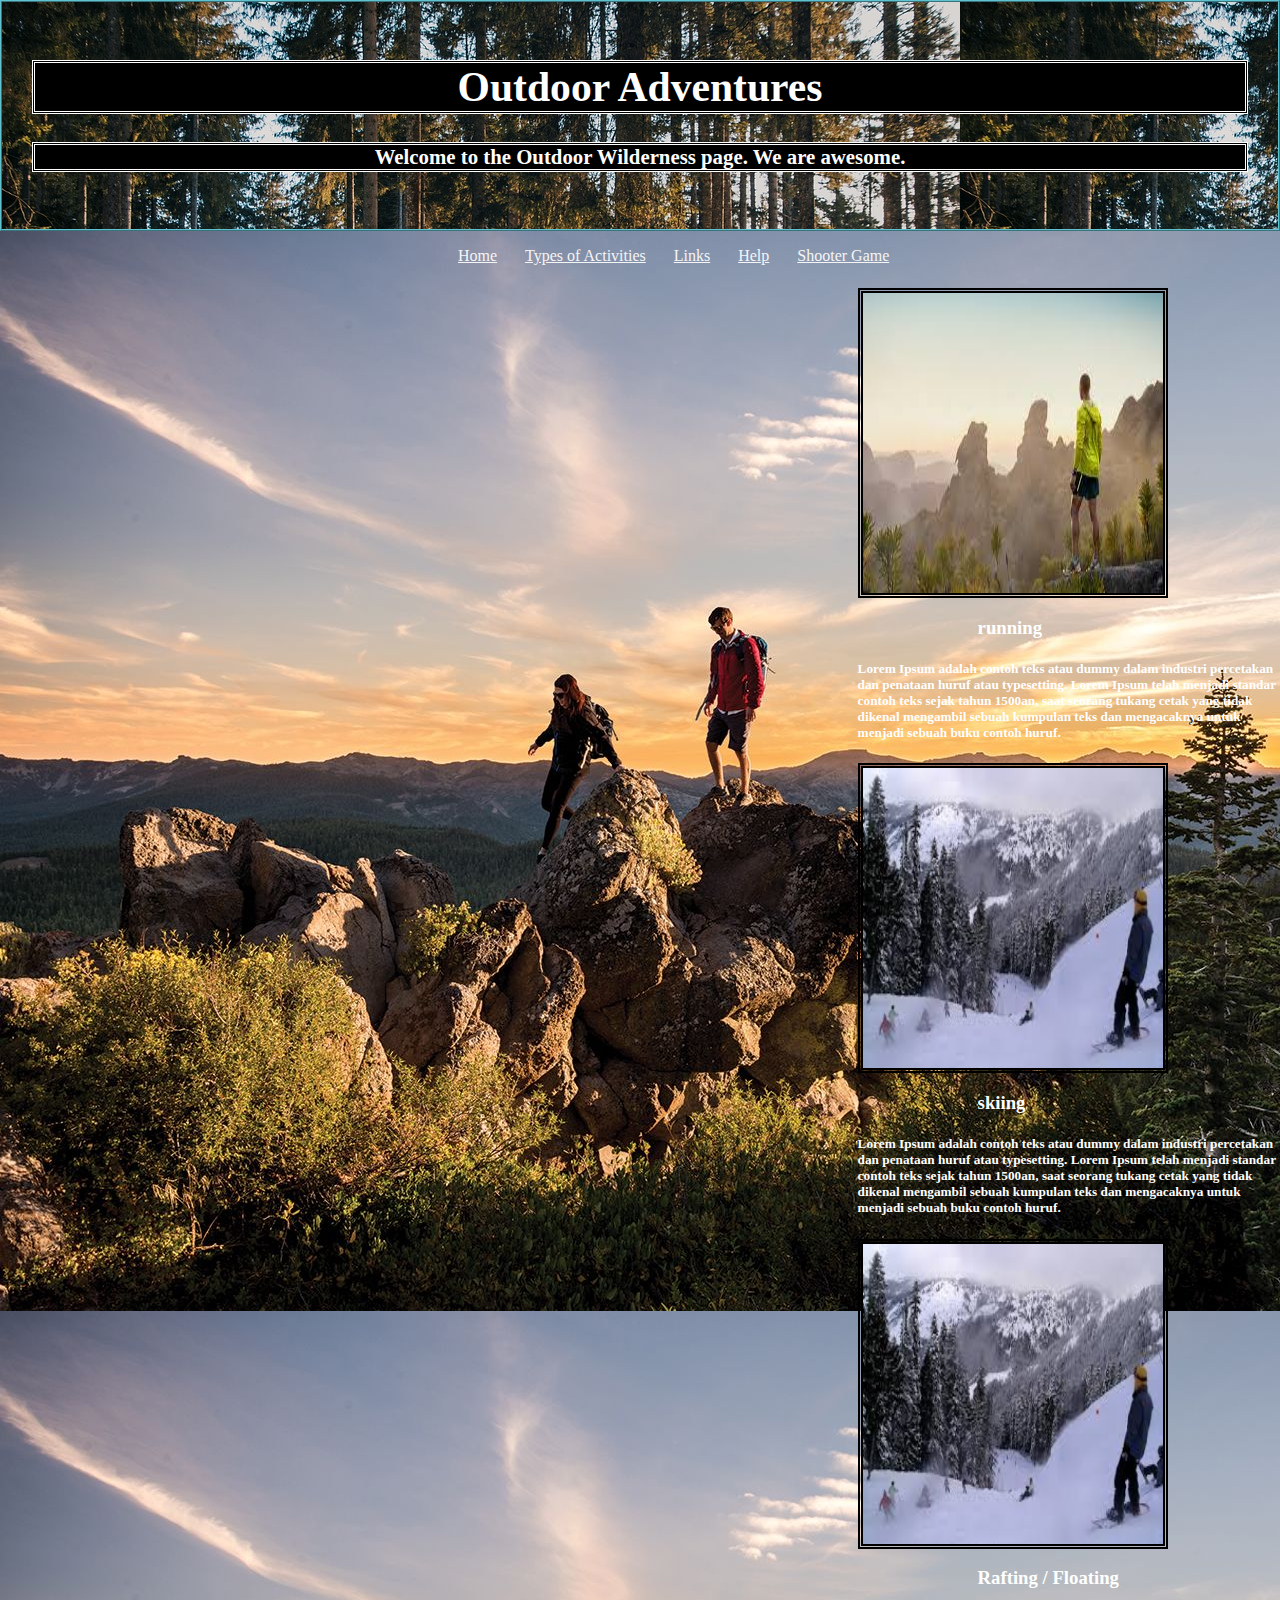
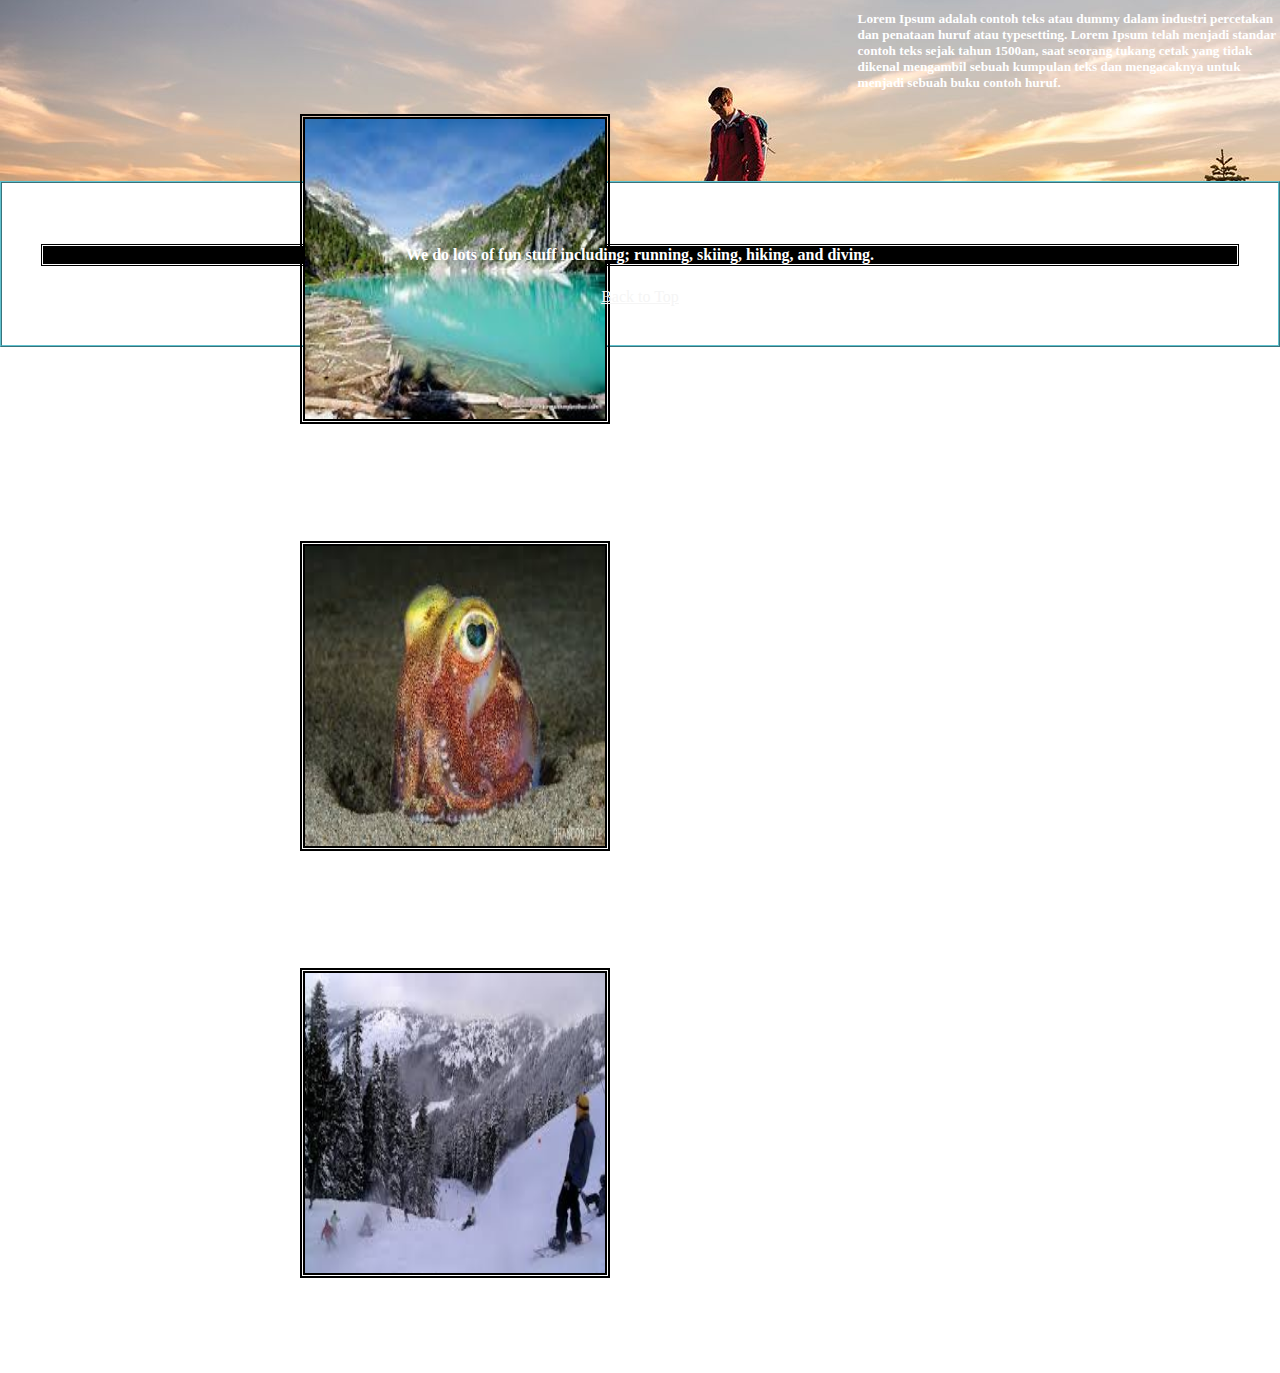
<file: index.html>
<html>
    <head>
        <title>Outdoor Adventures</title>
        <link href="index.css" type="text/css" rel="stylesheet">
        <!all pictures acquired from the internet>
    </head>
    
    <body>
        <header>
            <h1>Outdoor Adventures</h1>
            <h4>Welcome to the Outdoor Wilderness page. We are awesome.</h3>
            </header>
            <nav>
                <ul>
                    <li><a href="index.html">Home</a></li>
                    <li><a href="guide.html">Types of Activities</a></li>
                    <li><a href="links.html">Links</a></li>
                    <li><a href="https://www.google.com/search?q=code+fellows+101&oq=codefellows&aqs=chrome.2.69i57j0l5.7305j0j7&sourceid=chrome&ie=UTF-8">Help</a></li>
                    <li><a href="https://jinman36.github.io/shooter-game/">Shooter Game</a></li>
                </ul>
            </nav>
            
            <main>
                
                <section class="column">
                    <article>
                        <img src="pictures/runner.jpg" height="200px" height="100">
                        <h3>running</h3>
                        <h5>Lorem Ipsum adalah contoh teks atau dummy dalam industri percetakan dan penataan huruf atau typesetting. Lorem Ipsum telah menjadi standar contoh teks sejak tahun 1500an, saat seorang tukang cetak yang tidak dikenal mengambil sebuah kumpulan teks dan mengacaknya untuk menjadi sebuah buku contoh huruf.</h5> 
                    </article>    
                    
                    <article>             
                        <img src="pictures/ski.jpg" height="200px" height="100">
                        <h3>skiing</h3>
                        <h5>Lorem Ipsum adalah contoh teks atau dummy dalam industri percetakan dan penataan huruf atau typesetting. Lorem Ipsum telah menjadi standar contoh teks sejak tahun 1500an, saat seorang tukang cetak yang tidak dikenal mengambil sebuah kumpulan teks dan mengacaknya untuk menjadi sebuah buku contoh huruf.</h5> 
                    </article>
                    
                    <article>             
                        <img src="pictures/ski.jpg" height="200px" height="100">
                        <h3>Rafting / Floating</h3>
                        <h5>Lorem Ipsum adalah contoh teks atau dummy dalam industri percetakan dan penataan huruf atau typesetting. Lorem Ipsum telah menjadi standar contoh teks sejak tahun 1500an, saat seorang tukang cetak yang tidak dikenal mengambil sebuah kumpulan teks dan mengacaknya untuk menjadi sebuah buku contoh huruf.</h5> 
                    </article>
                </section class="column">
                
                <section>
                    <article>
                        <img src="pictures/hiking.jpg" height="200px" height="100">
                        <h3>hiking</h3>
                        <h5>Lorem Ipsum adalah contoh teks atau dummy dalam industri percetakan dan penataan huruf atau typesetting. Lorem Ipsum telah menjadi standar contoh teks sejak tahun 1500an, saat seorang tukang cetak yang tidak dikenal mengambil sebuah kumpulan teks dan mengacaknya untuk menjadi sebuah buku contoh huruf.</h5> 
                    </article>
                    
                    <article>               
                        <img src="pictures/diving.jpg" height="200px" height="100">
                        <h3>diving</h3>
                        <h5>Lorem Ipsum adalah contoh teks atau dummy dalam industri percetakan dan penataan huruf atau typesetting. Lorem Ipsum telah menjadi standar contoh teks sejak tahun 1500an, saat seorang tukang cetak yang tidak dikenal mengambil sebuah kumpulan teks dan mengacaknya untuk menjadi sebuah buku contoh huruf.</h5> 
                    </article>
                    
                    <article>             
                        <img src="pictures/ski.jpg" height="200px" height="100">
                        <h3>Fishing</h3>
                        <h5>Lorem Ipsum adalah contoh teks atau dummy dalam industri percetakan dan penataan huruf atau typesetting. Lorem Ipsum telah menjadi standar contoh teks sejak tahun 1500an, saat seorang tukang cetak yang tidak dikenal mengambil sebuah kumpulan teks dan mengacaknya untuk menjadi sebuah buku contoh huruf.</h5> 
                    </article>
                </section>
            </main>
            
            <footer>
                <h4>
                    We do lots of fun stuff including; running, skiing, hiking, and diving.
                </h4>
                <a href = "index.html" >Back to Top </a></footer> 
            </footer>
        </body>
        
        <script src='index.js'></script>
        </html>
</file>
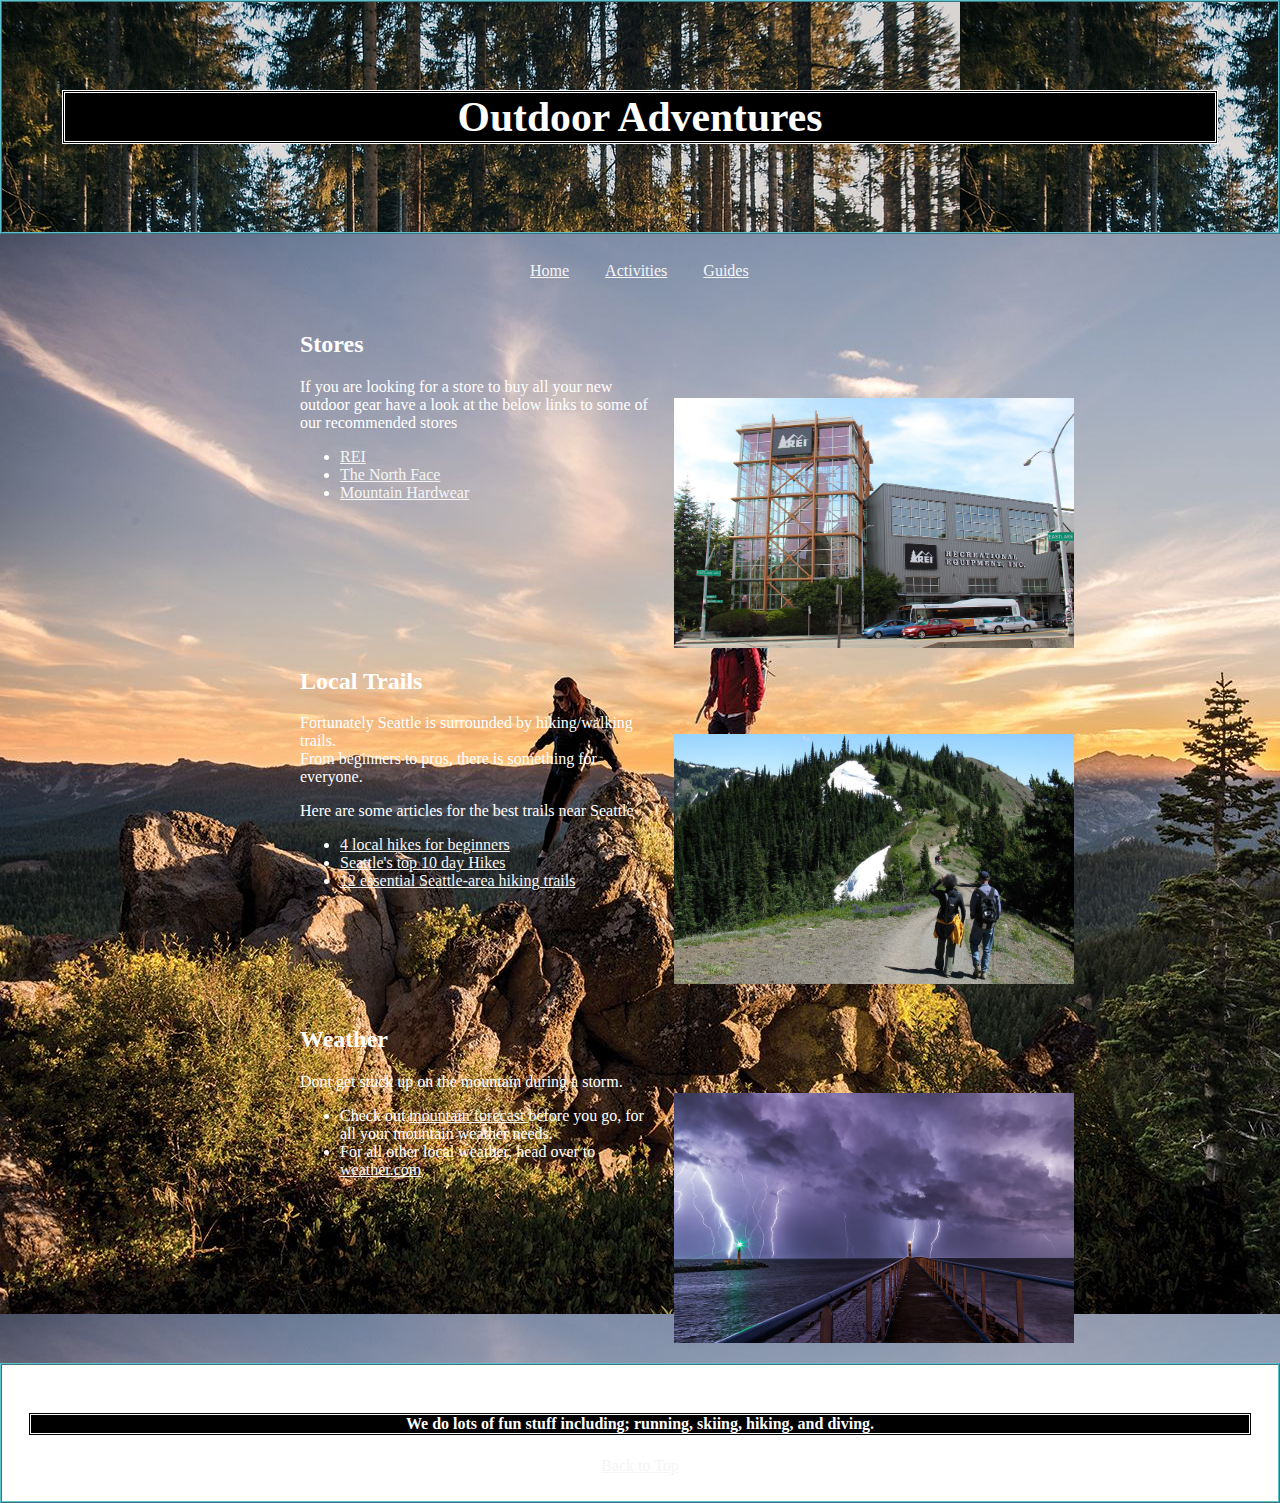
<file: links.html>
<html>
    
    <head>
        <title>Outdoor Adventures - useful links</title>
        <link href="links.css" rel="stylesheet" type = "text/css">
    </head>
    
    <body>
        <header>
        <h1>Outdoor Adventures</h1>
        </header>
        <nav> 
            <ul>
                <li> <a href = "index.html">Home </a></li>
                <li> <a href = "activities.html">Activities </a></li>
                <li> <a href = "guides.html">Guides</a></li>
            </ul>
        </nav>
        
        <main>
            <section>
                <div class = "article">
                    <h2>Stores</h2>
                    <img class= "links-image" src="pictures/rei.jpg" />
                    <p>If you are looking for a store to buy all your new outdoor gear have a look at the below links to some of our recommended stores</p>
                    <ul>
                        <li><a href = "https://www.rei.com/" target = "blank">REI</a></li>
                        <li> <a href = "https://www.thenorthface.com/" target = "blank">The North Face</a></li>
                        <li> <a href = "https://www.mountainhardwear.com/" target = "blank">Mountain Hardwear</a></li>
                    </ul>
                    
                </div>
                
                <div class = "article">
                    <h2> Local Trails</h2>
                    <img class = "links-image" src="pictures/hiking1.jpg" />
                    <p> Fortunately Seattle is surrounded by hiking/walking trails.<br>
                        From beginners to pros, there is something for everyone.</p>
                        <p>Here are some articles for the best trails near Seattle</p>
                        <ul>
                            <li><a href = "https://www.seattlemag.com/article/4-local-hikes-beginners" target = "blank">4 local hikes for beginners</a></li>
                            <li><a href = "https://www.backpacker.com/trips/seattles-top-10-dayhikes" target = "blank">Seattle's top 10 day Hikes</a> </li>
                            <li><a href = "https://seattle.curbed.com/maps/best-seattle-day-hikes-trails" target = "blank" >12 essential Seattle-area hiking trails</a></li>
                        </ul>
                    </div>
                    
                    <div class = "article">
                        <h2>Weather</h2>
                        <img class = "links-image" src="pictures/storm.jpg" />
                        <p>Dont get stuck up on the mountain during a storm.<p>
                            <ul>
                                <li> Check out <a href = "https://www.mountain-forecast.com/" target="blank"> mountain forecast </a> before you go, for all your mountain weather needs.</li>
                                <li>For all other local weather, head over to <a href = "https://weather.com/weather/tenday/l/Seattle+WA+USWA0395:1:US" target = "blank">weather.com</a> </li>
                            </ul>
                        </div>
                    </section>
                </main>    
                
                <footer>
                    <h4>
                        We do lots of fun stuff including; running, skiing, hiking, and diving.
                    </h4> 
                    <a href = "links.html" >Back to Top </a></footer>
                </footer>
                
            </body>
            <script src='links.js'></script>
            
            </html>
</file>
<file: index.css>
.column {
  float: right;
  width: 33%;
}

.clearfix::after {
  content: "column";
  clear: both;
  display: table;
}

a:hover {
  color:#4195ce;
}

h3:hover {
  color: #4195ce;
}

body {
  margin: 0px;
  width: auto;
}

header {
  border: 2px ridge rgb(96, 194, 207);
  padding: 30px;
  font-size:1.3em ;
  text-align: center;
  background-image: url("pictures/snow-pic.jpg");
  background-attachment: fixed;
}

main {
  border-width: auto;
  height: 1500;
  padding-top: 50px;
  background-image: url("pictures/hiking-background.jpg");
}
  
h1 {
  border-style: double;
  background-color: black;
  position: center;
  color: white;
}
  
h3 {
  padding-left: 120px;
  color: white;
}
  
  h4 {
    border-style: double;
    background-color: black;
    border-width: 100%;
    text-align: center;
    color: white;
    }

  h5 {
    color: white;
    text-align: left;

  }

  nav {
      float: left;
      width: 100%;
    }
    
    nav ul {
      padding-left: 35%;
      float: left;
      list-style-type: none;
    }
    
    nav li {
      float: left;
    }
    
    nav li a {
      display: block;
      height: 25px;
      padding: 0px 18px 0px 10px; 
      color: whitesmoke;
  }

  article img {
      height: 300px;
      width: 300px;
      border-style: double;
      border-width: 5px;
      float: center;
  }

  section {
      width:100%;
      padding-left: 300px;
  }

  a {
    color: whitesmoke;
}

  footer {
    border: 2px ridge rgb(96, 194, 207);
    padding: 3%;
    display: block;
    text-align: center;
    background-image: url("pictures/snow-pic.jpg");
    background-attachment: fixed;
  }
</file>
<file: links.css>
.links-image{
    float: right;
    height: 250px;
    width: 400px;
    padding: 20px;
}

.article{
    clear:both;
    margin-bottom: 30px;
    padding-bottom: 90px;
    width: 90%;
}

a:hover {
    color:#4195ce;
}

body {
    margin: 0;
}

main {
    width: auto;
    height: auto;
    padding-left:300px;
    background-image: url("pictures/hiking-background.jpg");
    color:white;
}

header {
    border: 2px ridge rgb(96, 194, 207);
    padding: 60px;
    font-size:1.3em ;
    text-align: center;
    background-image: url("pictures/snow-pic.jpg");
    background-attachment: fixed;
}

nav {
    float: left;
    width: 100%;
}

nav ul {
    padding-left:40%;
    float: left;
    list-style-type: none;
}

nav li {
    float: left;
}

nav li a {
    display: block;
    height: 25px;
    padding: 12px 18px 8px 18px;    
}

section {
    width: 90%;
    display: inline-block;   
}

h1 {
    border-style: double;
    background-color: black;
    position: center;
    color: white;
  }

h2{
    color: white   ;
}

h4 {
    border-style: double;
    background-color: black;
    border-width: 100%;
    text-align: center;
    color: white;
    }

p{
    max-width: 50%;
}

a {
    color: whitesmoke;
}


footer {
    border: 2px ridge rgb(96, 194, 207);
    padding: 2%;
    display: block;
    text-align: center;
    background-image: url("pictures/snow-pic.jpg");
    background-attachment: fixed;
  }
</file>
